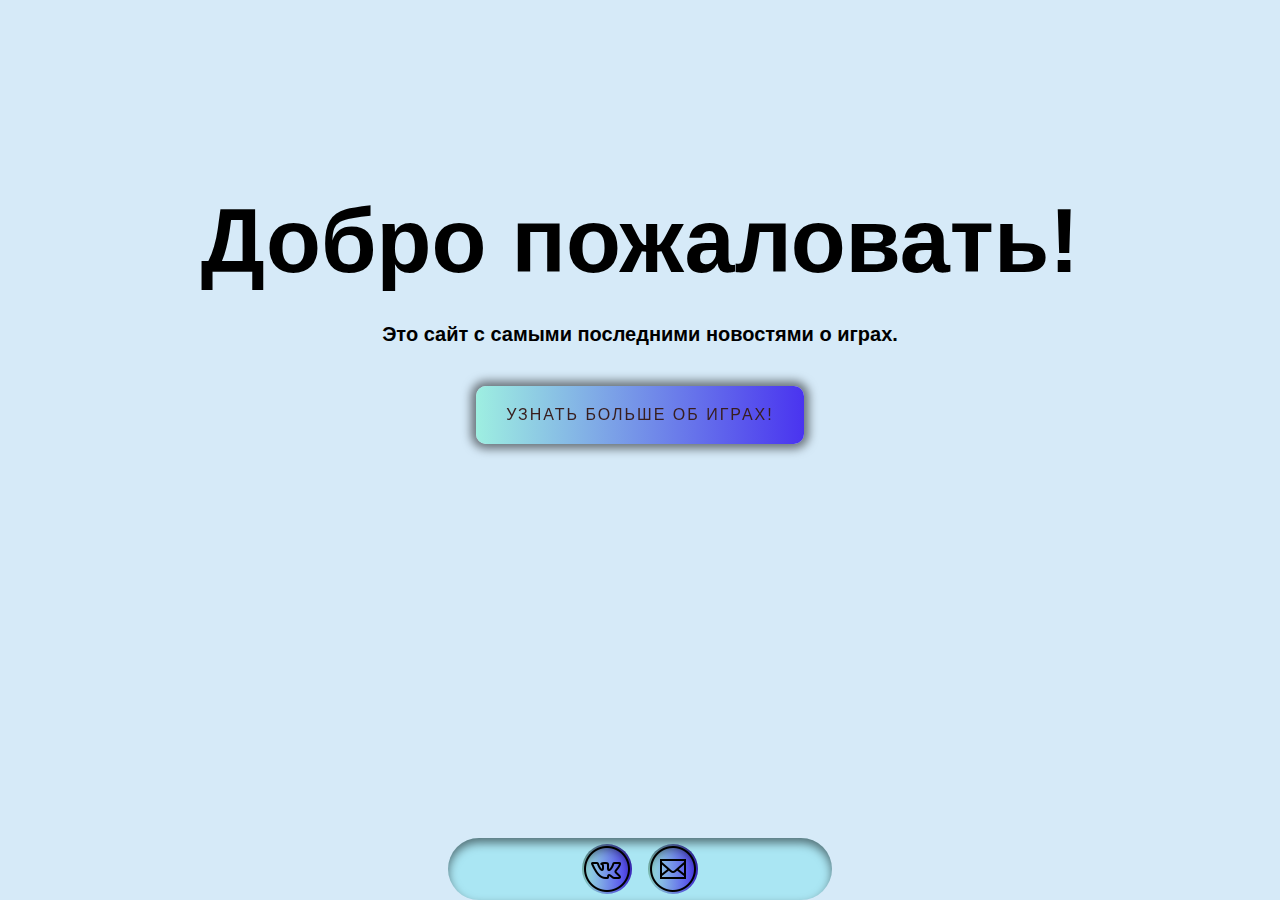
<file: index.html>
<!DOCTYPE html>
<html lang="en">
  <head>
    <meta charset="UTF-8" />
    <meta name="viewport" content="width=device-width, initial-scale=1.0" />
    <link href="styles.css" rel="stylesheet" type="text/css" />
    <title>GAMING BOOK</title>
    <link rel="icon" type="images/x-icon" href="image/Icon_website.ico" />
    <script src="index.js" defer></script>
  </head>
  <body>
    <div class="wrapper">
      <div class="container">
        <h1 class="Hi">Добро пожаловать!</h1>
        <h2 class="Hi2">Это сайт с самыми последними новостями о играх.</h2>
        <a id="more-btn" href="main.html" class="gradient-button"
          >Узнать больше об играх!</a
        >
      </div>
      <div class="footer">
        <a class="social-network" href="https://vk.com/k__e_k_s_i__k"
          ><img src="image/VK.png" width="50" height="50" alt="Пример"
        /></a>
        <a class="social-network" href="mailto:egorutochka@gmail.com"
          ><img src="image/Email.png" width="50" height="50" alt="Пример"
        /></a>
      </div>
    </div>
  </body>
</html>
</file>
<file: styles.css>
* {
  margin: 0 auto;
  padding: 0;
}
html,
body {
  background-color: #d6eaf8;
  text-align: center;
  justify-content: center;
  align-items: center;
  word-break: break-all;
  height: 100%;
}

.container {
  margin-top: 190px;
  flex: 1 0 auto;
}
.wrapper {
  display: flex;
  flex-direction: column;
  min-height: 100%;
}

.Hi {
  top: 100%;
  font-size: 90px;
  font-family: "Montserrat", sans-serif;
}
.Hi2 {
  margin: 30px;
  font-size: 20px;
  font-family: "Montserrat", sans-serif;
}

.gradient-button {
  text-decoration: none;
  display: inline-block;
  color: rgb(56, 30, 30);
  padding: 20px 30px;
  margin: 10px 20px;
  border-radius: 10px;
  font-family: "Montserrat", sans-serif;
  text-transform: uppercase;
  letter-spacing: 2px;
  background-image: linear-gradient(
    to right,
    #9eefe1 0%,
    #4830f0 51%,
    #9eefe1 100%
  );
  background-size: 200% auto;

  transition: 0.5s;
  box-shadow: 0px 0px 10px 5px rgba(0, 0, 0, 0.5);
}
.gradient-button:hover {
  background-position: right center;
  box-shadow: 0px 1px 2px 0px rgba(0, 255, 255, 0.7),
    1px 2px 4px 0px rgba(0, 255, 255, 0.7),
    2px 4px 8px 0px rgba(0, 255, 255, 0.7),
    2px 4px 16px 0px rgba(0, 255, 255, 0.7);
}

.footer {
  flex: 0 0 auto;
  top: 92%;
  width: 30%;
  right: 35%;
  border-radius: 100px;
  background-color: #aae6f3;
  box-shadow: inset 0px 5px 10px 0px rgba(0, 0, 0, 0.5);
}

.social-network {
  margin: 6px;
  display: inline-block;
  border-radius: 100px;
  width: 50px;
  height: 50px;
  text-transform: uppercase;
  letter-spacing: 2px;
  background-image: linear-gradient(
    to right,
    #9eefe1 0%,
    #4830f0 51%,
    #9eefe1 100%
  );
  background-size: 200% auto;
  transition: 0.5s;
  box-shadow: inset 0px 5px 10px 0px rgba(0, 0, 0, 0.5);
}
.social-network:hover {
  background-position: right center;
  transform: translateY(2px);
  box-shadow: inset 0px 10px 20px 2px rgba(0, 0, 0, 0.25);
}
</file>
